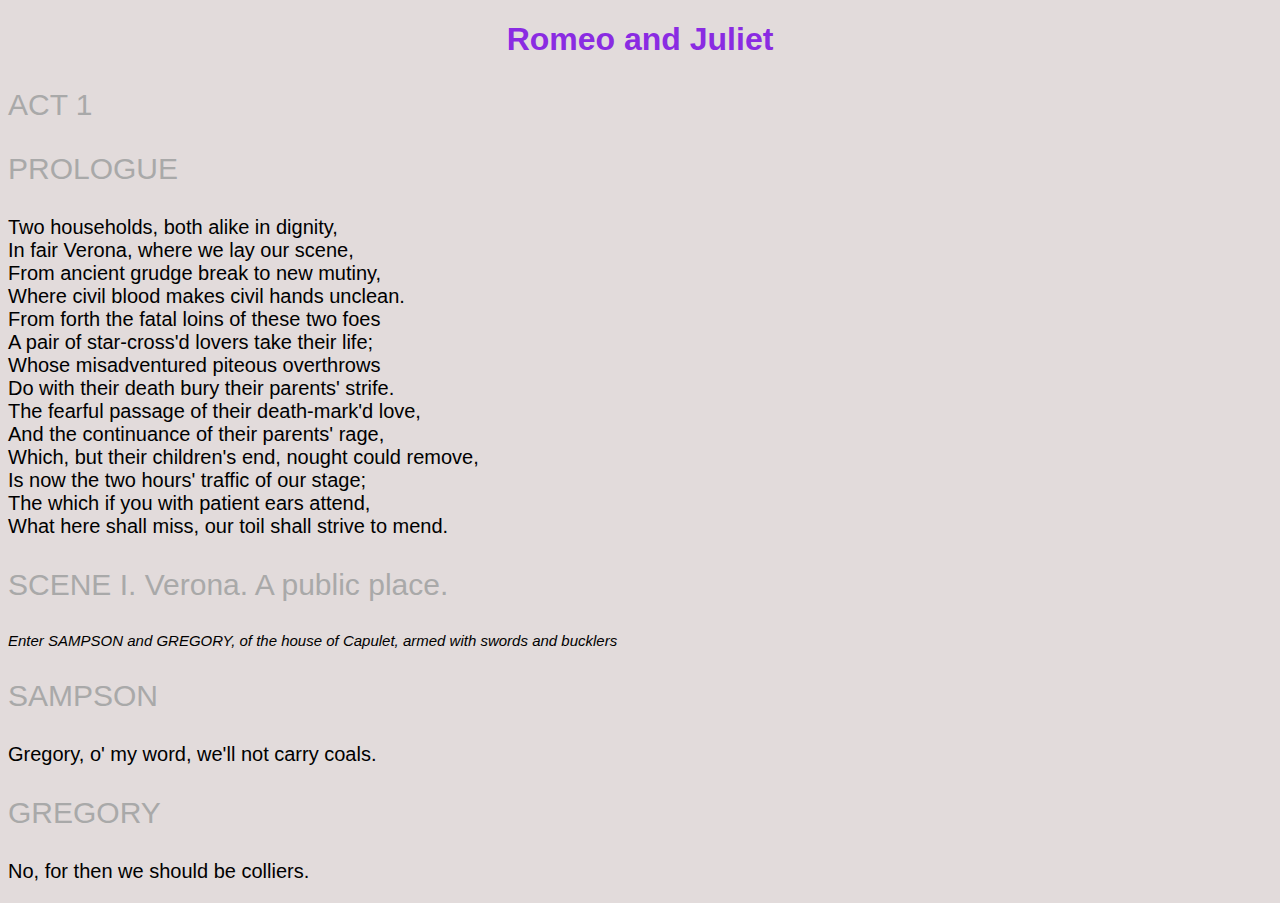
<file: Task1/1/index.html>
<!DOCTYPE html>
<html lang="en">
<head>
    <meta charset="UTF-8">
    <meta name="viewport" content="width=device-width, initial-scale=1.0">
    <title>Document</title>
    <link rel="stylesheet" href="style.css">
</head>
<body>
    <h1>Romeo and Juliet</h1>
    <p class="a">ACT 1</p>
    <p class="b">PROLOGUE</p>
    <p class="text1">Two households, both alike in dignity,<br>
        In fair Verona, where we lay our scene,<br>
        From ancient grudge break to new mutiny,<br>
        Where civil blood makes civil hands unclean.<br>
        From forth the fatal loins of these two foes<br>
        A pair of star-cross'd lovers take their life;<br>
        Whose misadventured piteous overthrows<br>
        Do with their death bury their parents' strife.<br>
        The fearful passage of their death-mark'd love,<br>
        And the continuance of their parents' rage,<br>
        Which, but their children's end, nought could remove,<br>
        Is now the two hours' traffic of our stage;<br>
        The which if you with patient ears attend,<br>
        What here shall miss, our toil shall strive to mend.<br></p>
    <p class="c">SCENE I. Verona. A public place.</p>
    <p class="text2 italic" >Enter SAMPSON and GREGORY, of the house of Capulet, armed with swords and bucklers</p>
    <p class="d">SAMPSON</p>
    <p class="text3">Gregory, o' my word, we'll not carry coals.</p>
    <p class="f">GREGORY</p>
    <p class="text4">No, for then we should be colliers.</p>
</body>
</html>
</file>
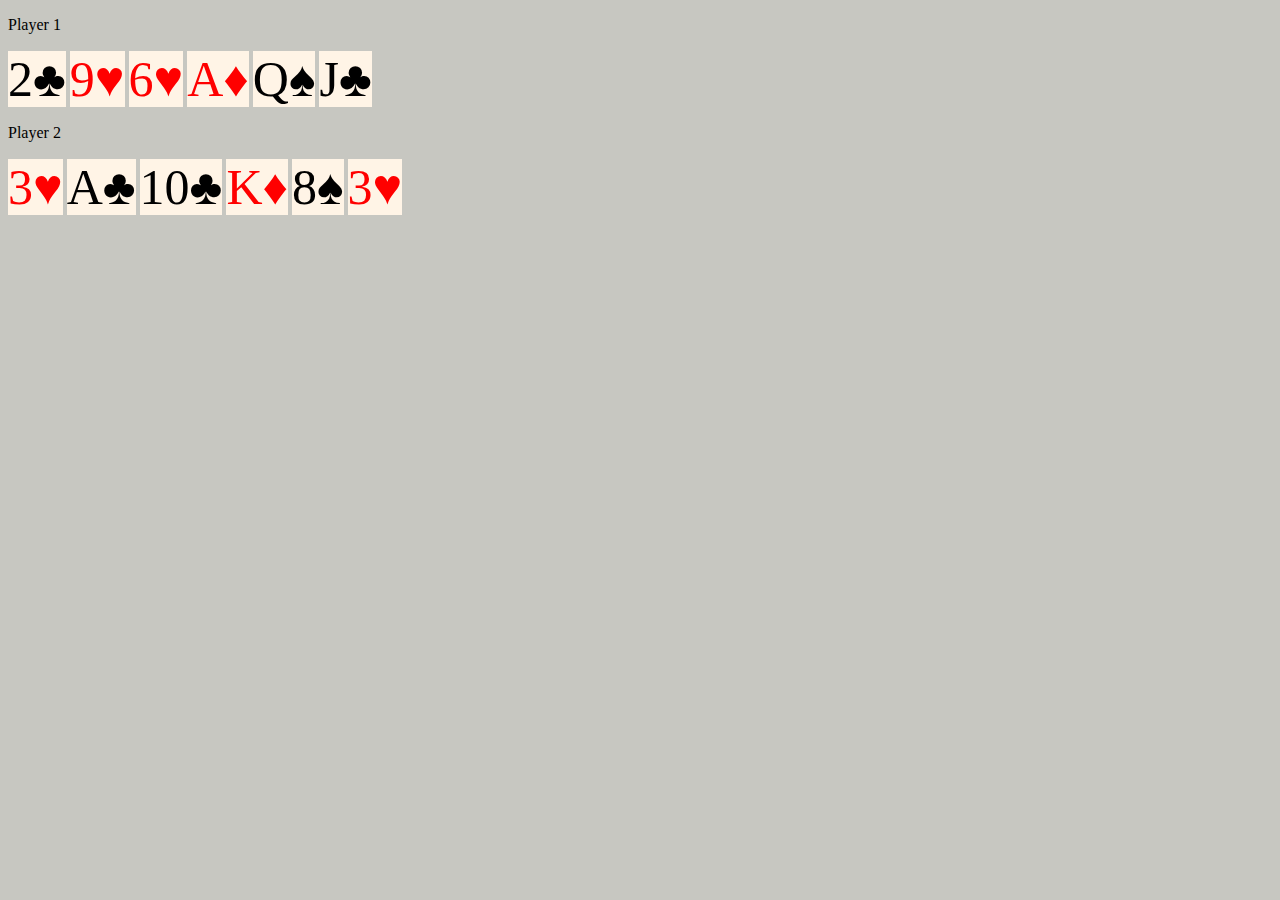
<file: Task1/2/index.html>
<!DOCTYPE html>
<html lang="en">
<head>
    <meta charset="UTF-8">
    <meta name="viewport" content="width=device-width, initial-scale=1.0">
    <title>Document</title>
    <link rel="stylesheet" href="style.css">
</head>
<body>
    <p>Player 1</p>
    <span>2&#9827;</span>
    <span class="red">9&#9829;</span>
    <span class="red">6&#9829;</span>
    <span class="red">A&#9830;</span>
    <span>Q&#9824;</span>
    <span>J&#9827;</span>
    <p>Player 2</p>
    <span class="red">3&#9829;</span>
    <span>A&#9827;</span>
    <span>10&#9827;</span>
    <span class="red">K&#9830;</span>
    <span>8&#9824;</span>
    <span class="red">3&#9829;</span>
</body>
</html>
</file>
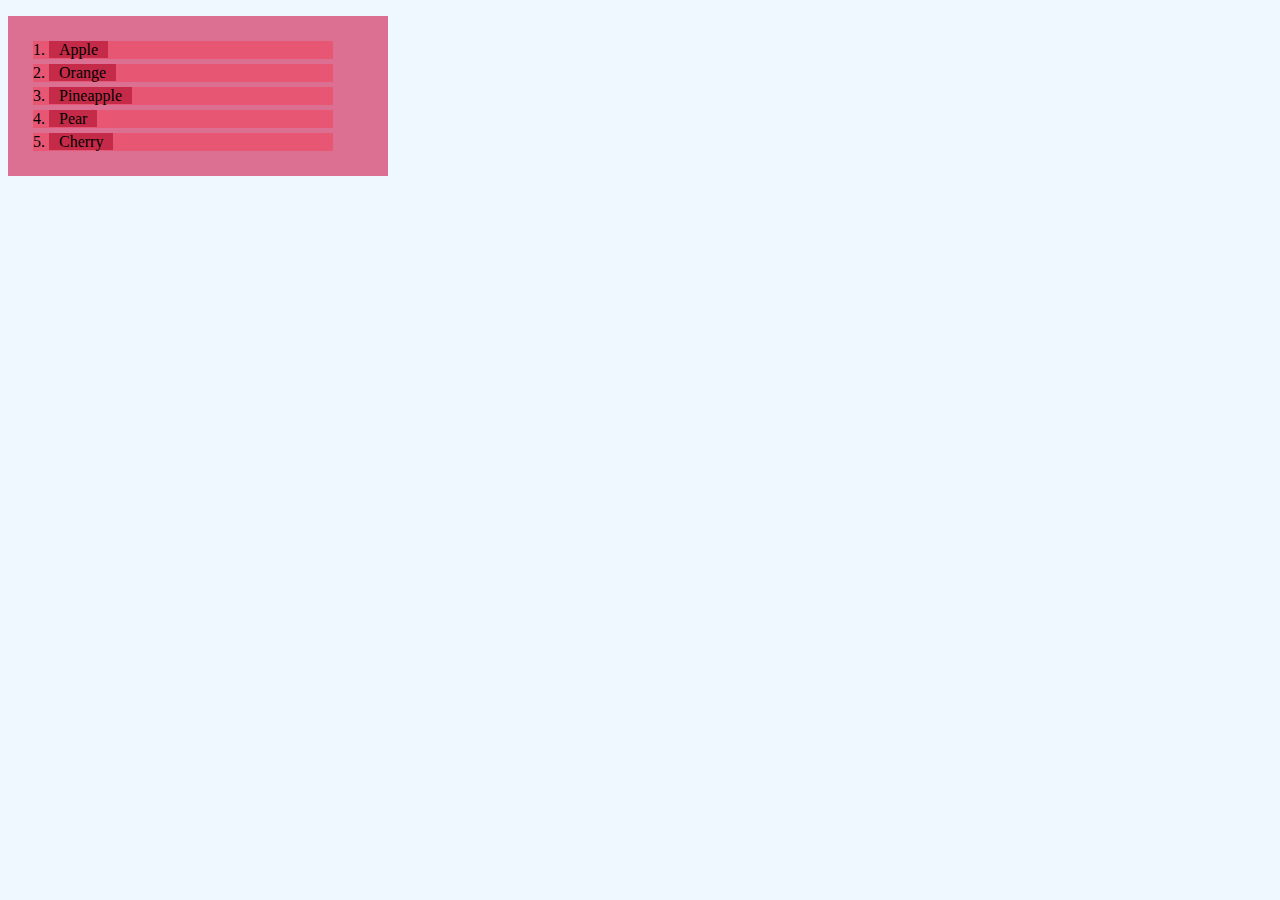
<file: Task2/1/index.html>
<!DOCTYPE html>
<html lang="en">
<head>
    <meta charset="UTF-8">
    <meta name="viewport" content="width=device-width, initial-scale=1.0">
    <title>Document</title>
    <link rel="stylesheet" href="style.css">
</head>
<body>
    <ol>
        <li>
            <span>Apple</span>
        </li>
        <li>
            <span>Orange</span>
        </li>
        <li>
            <span>Pineapple</span>
        </li>
        <li>
            <span>Pear</span>
        </li>
        <li>
            <span>Cherry</span>
        </li>
    </ol>
</body>
</html>
</file>
<file: Task1/1/style.css>
h1{
    color: blueviolet;
    text-align: center;
    font-family: Verdana, Geneva, Tahoma, sans-serif;
}
body{
    background-color: #e2dbdb;
}
.a{
    color: darkgray;
    font-size: 30px;
    font-family: Verdana, Geneva, Tahoma, sans-serif;
}
.b{
    color: darkgray;
    font-size: 30px;
    font-family: Verdana, Geneva, Tahoma, sans-serif;
}
.c{
    color: darkgrey;
    font-size: 30px;
    font-family: Verdana, Geneva, Tahoma, sans-serif;
}
.d{
    color: darkgray;
    font-size: 30px;
    font-family: Verdana, Geneva, Tahoma, sans-serif;
}
.f{
    color: darkgray;
    font-size: 30px;
    font-family: Verdana, Geneva, Tahoma, sans-serif;
}
.text1{
    font-size: 20px;
    font-family: Verdana, Geneva, Tahoma, sans-serif;
}
.text2{
    font-size: 15px;
    font-family: Verdana, Geneva, Tahoma, sans-serif;
}
.text3{
    font-size: 20px;
    font-family: Verdana, Geneva, Tahoma, sans-serif;
}
.text4{
    font-size: 20px;
    font-family: Verdana, Geneva, Tahoma, sans-serif;
}
.italic{
    font-style: italic;
}
</file>
<file: Task1/2/style.css>
*{
    background-color: #c7c7c1;
}
span{
    background-color: #fff4e6;
    font-size: 50px;
}
.p{
    font-family: Verdana, Geneva, Tahoma, sans-serif;
}
.red{
    color: #ff0000;
}
</file>
<file: Task2/1/style.css>
*{
    background-color: aliceblue;
    width: 340px;
}
ol{
    background-color: palevioletred;
    padding: 20px;
    list-style-position: inside;
}
li{
    background-color: #e75774;
    width: 300px;
    margin: 5px;
}
span{
    background-color: #c52b49;
    padding-right: 10px;
    padding-left: 10px;
}
</file>
